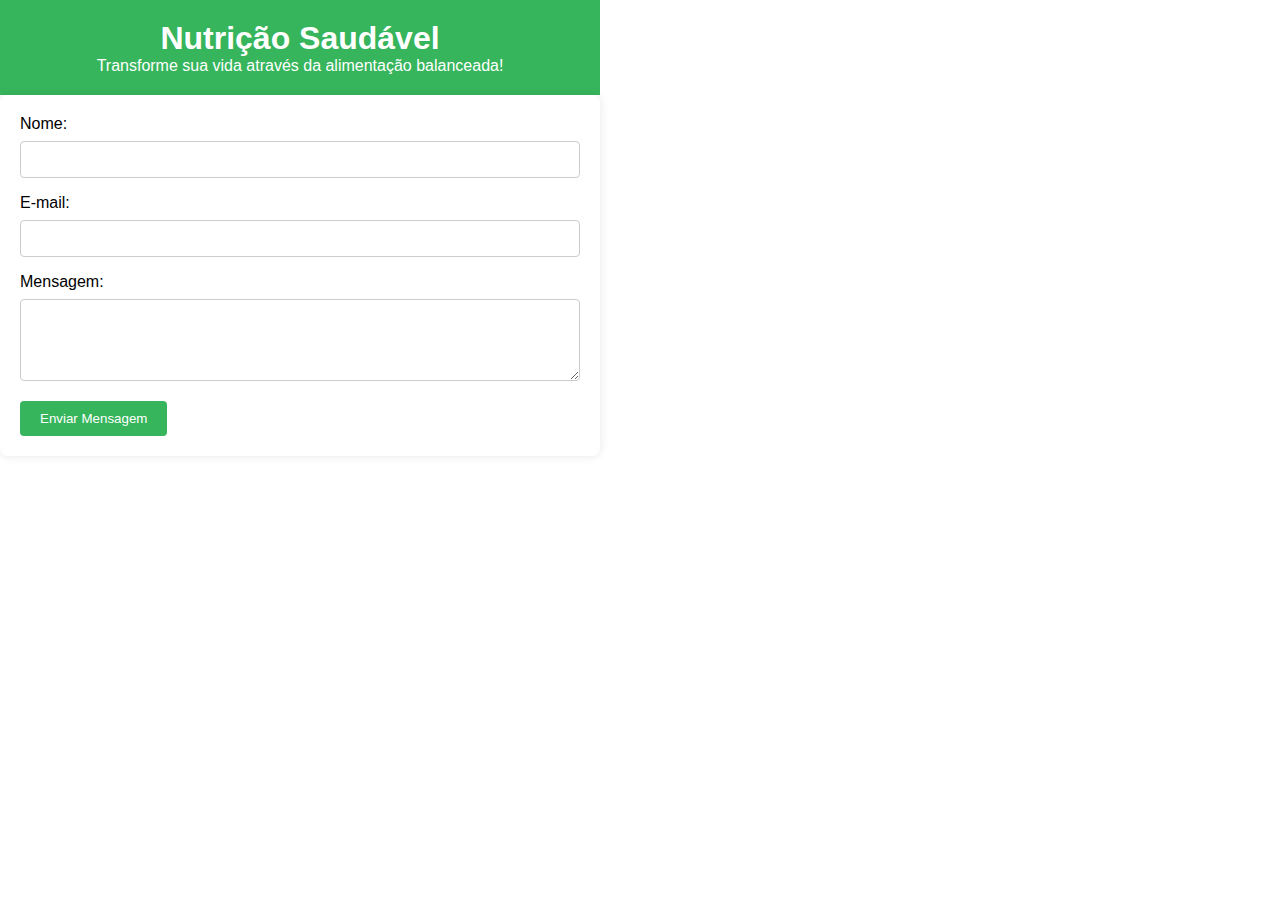
<file: PTI Mariana Andrade/src/pages/Contato/index.html>
<!DOCTYPE html>
<html lang="pt-BR">
<head>
    <meta charset="UTF-8">
    <meta name="viewport" content="width=device-width, initial-scale=1.0">
    <title>Nutrição Saudável - Seu Nutricionista Online</title>
    <link rel="stylesheet" href="index.css">
</head>
<body>

    <header>
        <h1>Nutrição Saudável</h1>
        <p>Transforme sua vida através da alimentação balanceada!</p>
    </header>


    <form id="contact-form">
        <label for="nome">Nome:</label>
        <input type="text" id="nome" name="nome" required>

        <label for="email">E-mail:</label>
        <input type="email" id="email" name="email" required>

        <label for="mensagem">Mensagem:</label>
        <textarea id="mensagem" name="mensagem" rows="4" required></textarea>

        <button type="submit">Enviar Mensagem</button>
    </form>

    <footer class="rodape">
        <p>&copy; 2023 Nutrição Saudável - Todos os direitos reservados.</p>
    </footer>

</body>
</html>
</file>
<file: PTI Mariana Andrade/src/pages/Contato/index.css>
* {
    margin: 0;
    padding: 0;
    box-sizing: border-box;
}

header, section, footer {
    max-width: 800px;
    margin: auto;
    padding: 20px;
    justify-content: center;
    align-items: center;
    text-align: center;
}

header {
    background-color: #36b55c;
    color: #fff;
    text-align: center;
}

.rodape{
    color: white;
}

body {
    font-family: Arial, sans-serif;
    background-image: url('https://digitalsaude.net/wp-content/uploads/2023/05/Foto-Blog-Alimentacao-Saudavel.png');
    margin: 0;
    width: 600px;
    justify-content: center;
    align-items: center;
    height: 100vh;
}

form {
    background-color: #fff;
    padding: 20px;
    border-radius: 8px;
    box-shadow: 0 0 10px rgba(0, 0, 0, 0.1);
}

label {
    display: block;
    margin-bottom: 8px;
}

input, textarea {
    width: 100%;
    padding: 10px;
    margin-bottom: 16px;
    border: 1px solid #ccc;
    border-radius: 4px;
    box-sizing: border-box;
}

button {
    background-color: #36b55c;
    color: #fff;
    padding: 10px 20px;
    border: none;
    border-radius: 4px;
    cursor: pointer;
}


@media screen and (max-width: 600px) {
    header, section, footer {
        padding: 10px;
    }
    .form {
        display: block;
    }
}
</file>
